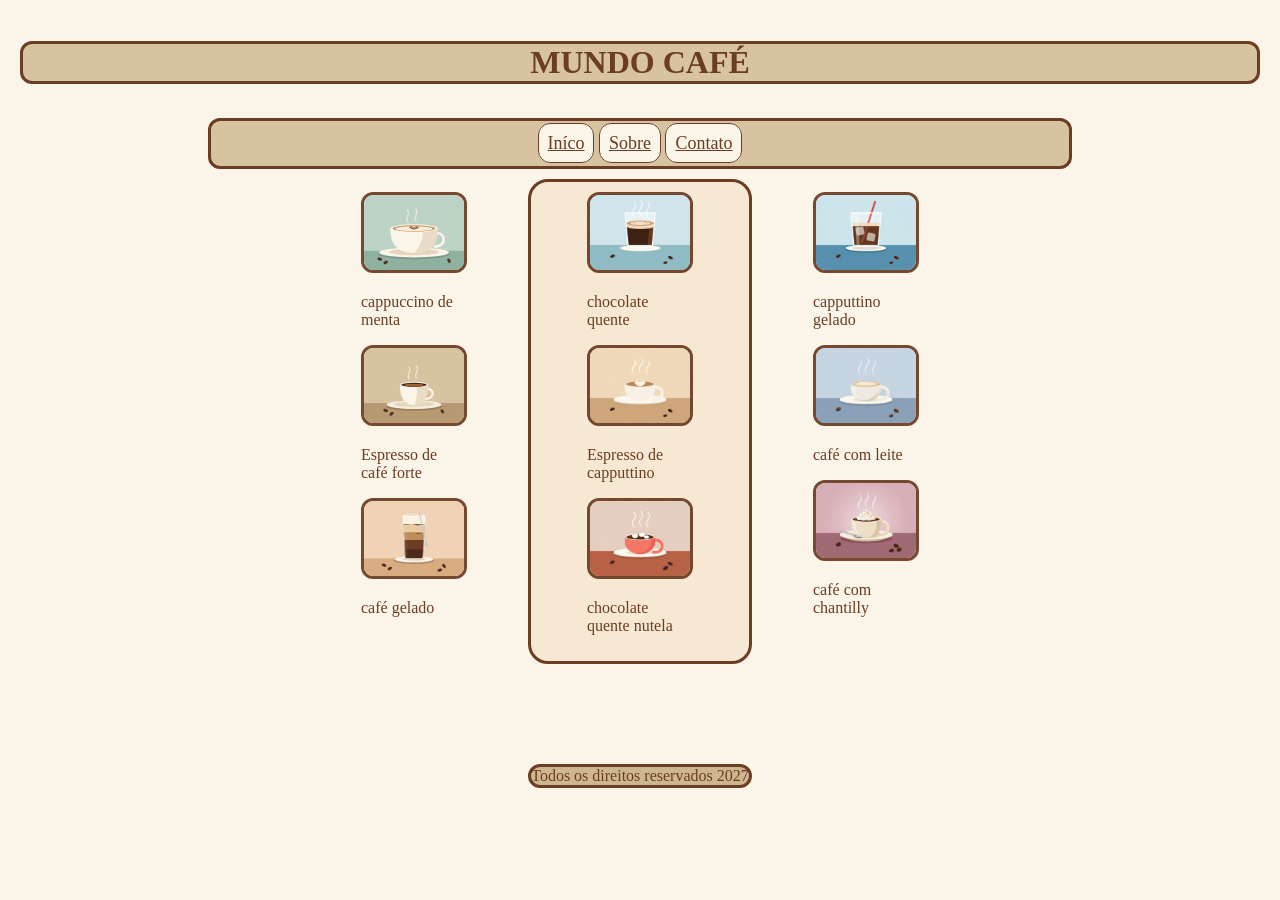
<file: index.html>
<!DOCTYPE html>
<html lang="pt-br">

<head>
    <meta charset="UTF-8" />
    <meta name="viewport" content="width=device-width, initial-scale=1.0" />
    <link rel="stylesheet" href="./estilos.css" />
    <title>HTML5</title>
</head>

<body>

<header>
    <div class="topo" >
        <h1>MUNDO CAFÉ</h1>
    </div>
</header>

<main>

    <nav class="nave">
        <a href="/site_navegação.original/index.html">Iníco</a>
        <a href="/site_navegação.original/sobre.html">Sobre</a>
        <a href="/site_navegação.original/contato.html">Contato</a>
    </nav>

    <section class="secao">

    <div class="ims"><article>
            <img src="cappuccino.svg" alt="" /><p>cappuccino de menta</p>
            <img src="espresso.svg" alt="" /><p>Espresso de café forte</p>
            <img src="galao.svg" alt="" /><p>café gelado</p>
        </article>
    </div>

        <div class="ims1">
                <article>
                    <img src="Gemini_Generated_Image_1dyfw71dyfw71dyf.jpg" alt="" /><p>chocolate quente</p>
                    <img src="Gemini_Generated_Image_62rikg62rikg62ri.jpg" alt="" /><p>Espresso de capputtino</p>
                    <img src="Gemini_Generated_Image_7zyne17zyne17zyn.jpg" alt="" /><p>chocolate quente nutela</p>
                </article>
        </div>

        <div class="ims2">
        <article>
            <img src="Gemini_Generated_Image_cdvzcxcdvzcxcdvz.jpg" alt="" /><p>capputtino gelado</p>
            <img src="Gemini_Generated_Image_gar4kogar4kogar4.jpg" alt="" /><p>café com leite</p>
            <img src="Gemini_Generated_Image_njiuvunjiuvunjiu.jpg" alt="" /><p>café com chantilly</p>
        </article>
        </div>        
        
    </section>
    
    <div class="caixa">
        <aside>
            
        </aside>

    </div>
</main>

    <footer>Todos os direitos reservados 2027</footer>

    
</body>
</html>
</file>
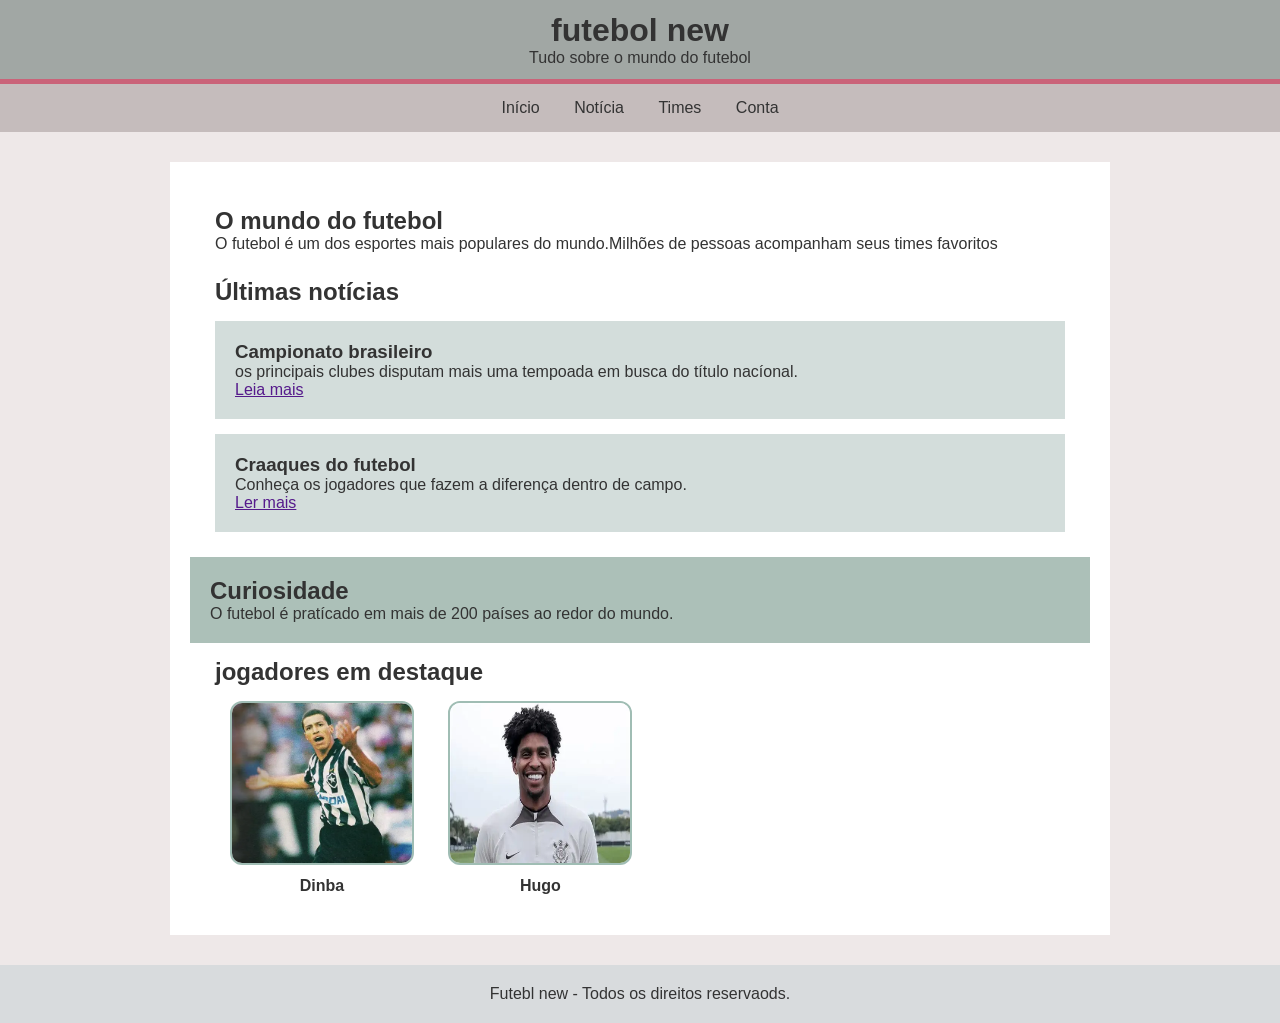
<file: html-5/futebol.html>
<!DOCTYPE html>
<html lang="pt-br">
<head>
    <meta charset="UTF-8">
    <meta name="viewport" content="width=device-width, initial-scale=1.0">
    <link rel="stylesheet" href="css/futebol.css">
    <title>Futebol News</title>
</head>
<body>
    <!--cabeealho-->
    <header>
        <h1>futebol new</h1>
        <p>Tudo sobre o mundo do futebol</p>
    </header>

<!-- Menu de navegação-->
    <nav>
        <a href="">Início</a>
        <a href="">Notícia</a>
        <a href="">Times</a>
        <a href="">Conta</a>
    </nav>

    <!--Conteúdo principal-->
    <main>
        <section>
            <h2>O mundo do futebol</h2>
            <p>O futebol é um dos esportes mais populares do mundo.Milhões de pessoas acompanham seus times favoritos</p>
        </section>

        <section>
            <h2>Últimas notícias</h2>

            <article>
                <h3>Campionato brasileiro</h3>
                
                <p>os principais clubes disputam mais uma tempoada em busca do título nacíonal.</p>

                <a href="">Leia mais</a>


            </article>

            <article>
                <h3>Craaques do futebol</h3>
                <p>Conheça os jogadores que fazem a diferença dentro de campo.</p>
                <a href="">Ler mais</a>
            </article>
        </section>

        <aside>
            <h2>Curiosidade</h2>
            <p>O futebol é pratícado em mais de 200 países ao redor do mundo.</p>
        </aside>

        <section class="jogadores">
            <h2>jogadores em destaque </h2>

            <figure >
                <img src="/html-5/img/OIP.webp" alt="">
                <figcaption>Dinba</figcaption>

            </figure>
            
            <figure>
                <img src="/html-5/img/OIP (1).webp" alt="">
                <figcaption>Hugo</figcaption>
            </figure>
   
            
        </section>
    </main>

    <footer>Futebl new - Todos os direitos reservaods.</footer>
</body>


</html>
</file>
<file: estilos.css>
body{
    background-color: #fbf4e8;
    color: #6b3d22;
}

img {
    width: 150px;
    border: 3px solid #6b3d22ed;
    border-radius: 12px;    
}

h1 {
    border: 3px solid #6b3d22;
    background: #d8c3a0;    
    border-radius: 12px;

}

.nave {
    font-size: large;
    padding: 12px;
    text-align: center;
    border: 3px solid #6b3d22;
    border-radius: 12px;
    background: #d8c3a0;    
    margin-right: 200px ;
    margin-left: 200px;
}

a {
    border: 1px solid #6b3d22;
    color: #6b3d22;
    background: #fbf4e8;
    border-radius: 12px;
    padding: 9px;
}

a:hover {
    background: #8fb1a0; 
    color: whitesmoke;
}

.secao {
    border: 3px solid #6b3d22;
    border-radius: 12px;
    padding: 10px;
    background: #f7e8d4; 
    
    /*Centraliza e da espaçamento entre os items e o justify empurra tudo para o centro */
    display:flex;
    gap:120px;
    justify-content: center;
    margin-top:10px;
    margin-bottom: 100px;
    margin-left: 520px;
    margin-right: 520px;
    
    
}

.secao img {
    width: 100px;

}

.topo {
    text-align: center;
    padding: 12px
}

footer {
    text-align: center;
    border: 3px solid #6b3d22;
    background-color: #ceb790;
    border-radius: 12px;
       margin-left: 520px;
    margin-right: 520px;
}

.secao  img {
    transition: transform 0.3s;
    cursor: pointer;
}

.secao img:hover {
  transform: scale(1.1);
}


.secao {
    cursor: pointer;
    text-transform: (1.05);
    border-radius: 20px;
}
</file>
<file: html-5/css/futebol.css>
* {
    margin: 0;
    padding: 0;
}

body {
    background-color: rgb(238, 232, 232);
    font-family:'Gill Sans', 'Gill Sans MT', Calibri, 'Trebuchet MS', sans-serif;
    color: #333;
}

header {
    background-color: #a1a7a4;
    text-align: center;
    padding: 12px;
    border-bottom: 5px solid rgb(202, 99, 121);
}

nav {
    background-color: #c5bcbc;
    padding: 15px;
    text-align: center;
}

nav a {
    color: #333;
    text-decoration: none;
    margin: 15px;

}

nav a:hover {
    color: rgb(202, 99, 121);
    text-decoration: underline;
}

main {
    max-width: 900px;
    margin: 30px auto;
    padding: 20px;
    background-color: white;
}

section {
    margin: 25px;
}

article {
    background-color: rgb(211, 221, 219);
    padding: 20px;
    margin-top: 15px;
}

article a:hover {
    color: rgb(202, 99, 121);
}

aside {
    background-color: #acc0b8;
    padding: 20px;
}

figure {
    display: inline-block;
    margin: 15px;
    text-align: center;
}

figure img {
    width: 180px ;
    height: 160px;
    border-radius: 12px;
    border: 2px solid rgb(160, 189, 180);

}

figcaption {
    margin-top: 8px;
    font-weight: bold;
}

.jogadores {
    margin-bottom: 5px;
    margin-top: 15px;
}

footer {
    background-color: rgb(216, 219, 221);
    color: #333;
    text-align: center;
    padding: 20px;
}
</file>
